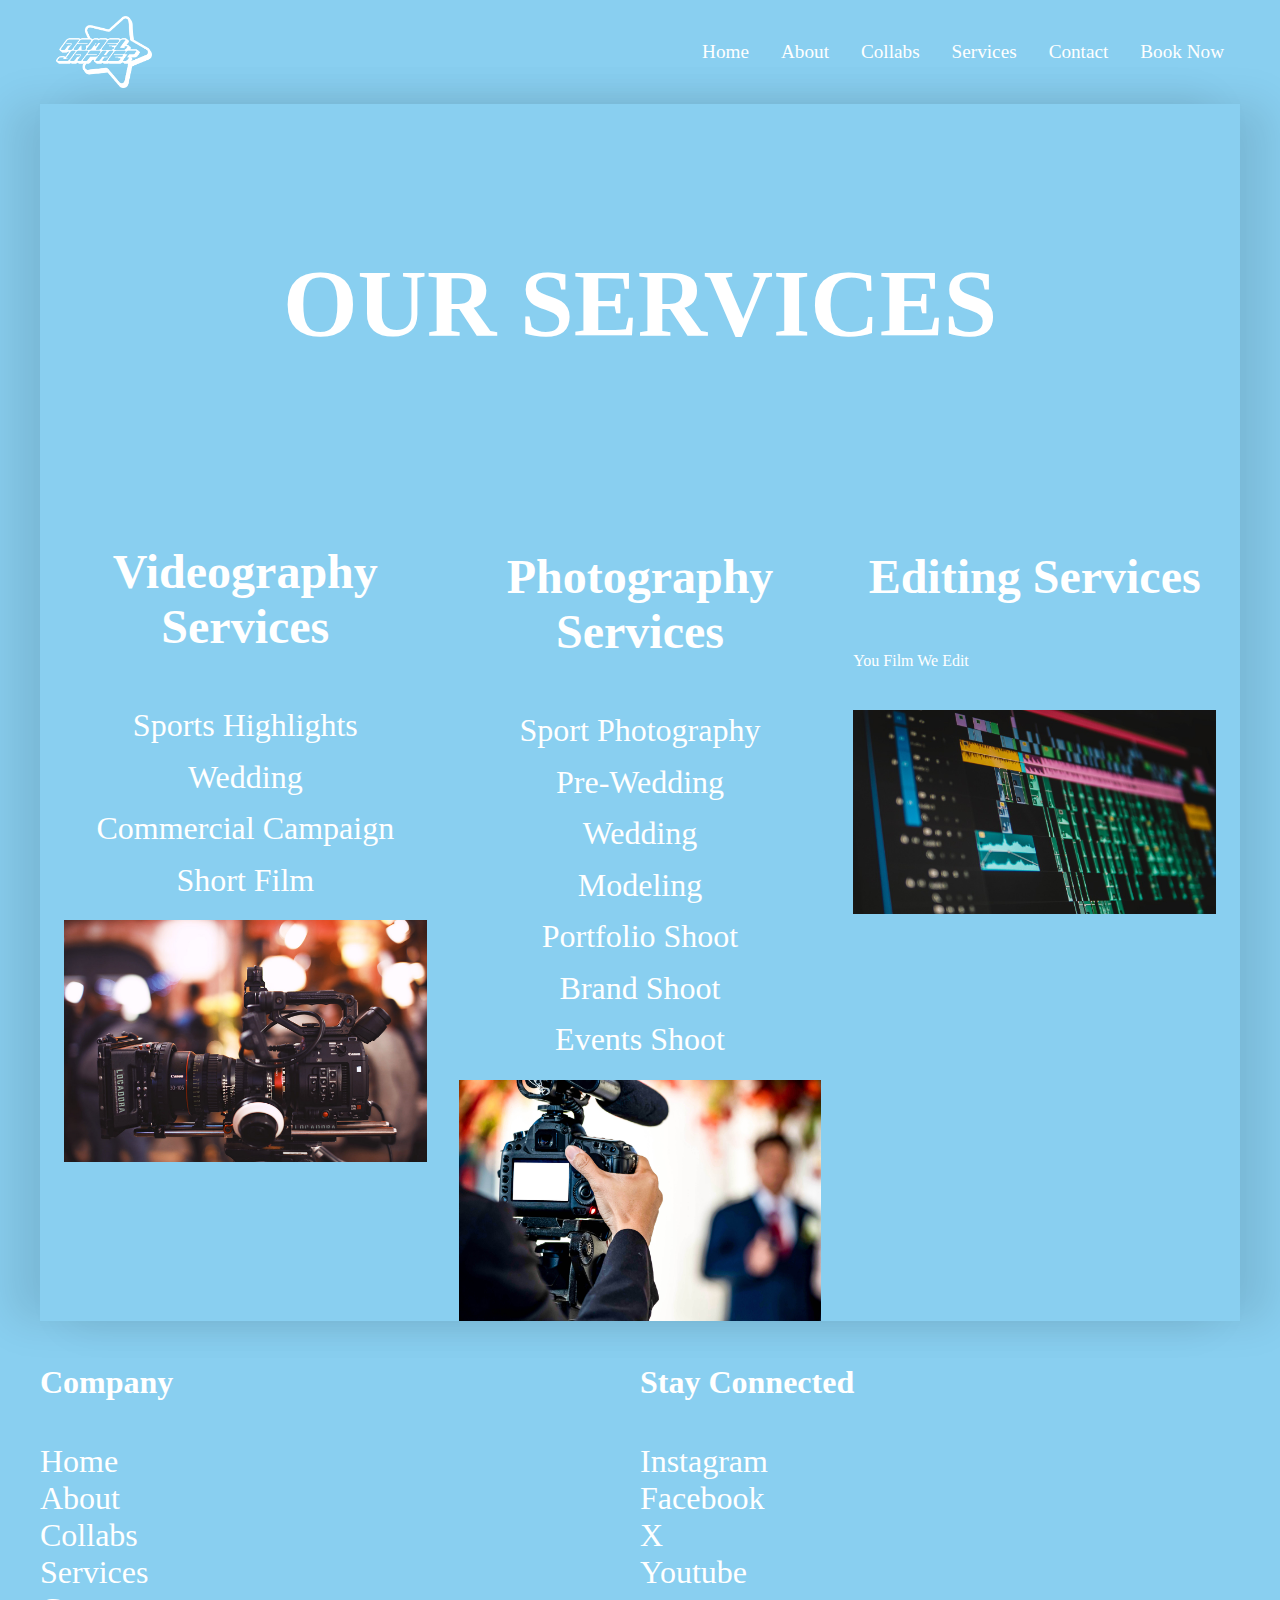
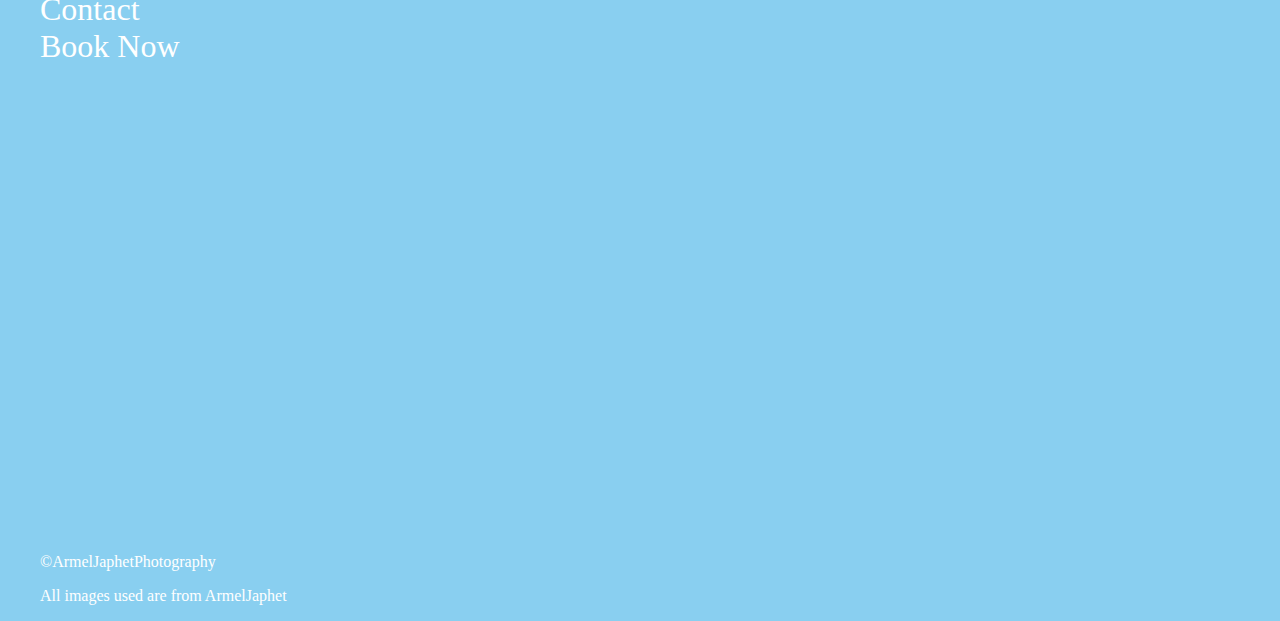
<file: services.html>
<!DOCTYPE html>
<html lang="en">

<head>
  <meta charset="UTF-8" />
  <meta name="viewport" content="width=device-width, initial-scale=1.0" />
  <title>ArmelJaphetPhotography</title>
  <link rel="stylesheet" href="./Styles/site.css" />
  <link href="https://fonts.googleapis.com/css2?family=Poppins:ital,wght@0,300;1,300&display=swap" rel="stylesheet" />
  <link rel="shortcut icon" href="./Images/logoBlack.png" type="image/x-icon">
</head>

<body>
  <header>
    <nav class="nav">
      <input type="checkbox" id="navcheckbox" class="navcheckbox" />
      <label for="navcheckbox" class="navtoggle">
        <svg class="menu" width="100px" height="100px" viewBox="0 0 24 24" fill="none"
          xmlns="http://www.w3.org/2000/svg">
          <path fill-rule="evenodd" clip-rule="evenodd"
            d="M4 5C3.44772 5 3 5.44772 3 6C3 6.55228 3.44772 7 4 7H20C20.5523 7 21 6.55228 21 6C21 5.44772 20.5523 5 20 5H4ZM7 12C7 11.4477 7.44772 11 8 11H20C20.5523 11 21 11.4477 21 12C21 12.5523 20.5523 13 20 13H8C7.44772 13 7 12.5523 7 12ZM13 18C13 17.4477 13.4477 17 14 17H20C20.5523 17 21 17.4477 21 18C21 18.5523 20.5523 19 20 19H14C13.4477 19 13 18.5523 13 18Z" />
        </svg>
        <svg class="close" height="100px" width="100px" version="1.1" id="Capa_1" xmlns="http://www.w3.org/2000/svg"
          xmlns:xlink="http://www.w3.org/1999/xlink" viewBox="0 0 460.775 460.775" xml:space="preserve">
          <path d="M285.08,230.397L456.218,59.27c6.076-6.077,6.076-15.911,0-21.986L423.511,4.565c-2.913-2.911-6.866-4.55-10.992-4.55
                   c-4.127,0-8.08,1.639-10.993,4.55l-171.138,171.14L59.25,4.565c-2.913-2.911-6.866-4.55-10.993-4.55
                   c-4.126,0-8.08,1.639-10.992,4.55L4.558,37.284c-6.077,6.075-6.077,15.909,0,21.986l171.138,171.128L4.575,401.505
                   c-6.074,6.077-6.074,15.911,0,21.986l32.709,32.719c2.911,2.911,6.865,4.55,10.992,4.55c4.127,0,8.08-1.639,10.994-4.55
                    l171.117-171.12l171.118,171.12c2.913,2.911,6.866,4.55,10.993,4.55c4.128,0,8.081-1.639,10.992-4.55l32.709-32.719
                    c6.074-6.075,6.074-15.909,0-21.986L285.08,230.397z" />
        </svg>
      </label>
      <ul class="navmenu">
        <li><a href="index.html"> <img src="./Images/logoWhite.png" alt="Armeljaphet logo"> </a></li>
        <li> <a href="index.html">Home</a></li>
        <li> <a href="aboutus.html">About</a></li>
        <li> <a href="portfolio.html">Collabs</a></li>
        <li> <a href="services.html">Services</a></li>
        <li> <a href="contact.html">Contact</a></li>
        <li> <a href="booknow.html">Book Now</a></li>
      </ul>
    </nav>
  </header>

  <main class="headServ">
    <div id="headertitle">
      <h1>OUR SERVICES</h1>
    </div>

    <div class="ServiceCon">
      <div id="serv1" class="Services">
        <h2>Photography Services</h2>
        <ul>
          <li>Sport Photography</li>
          <li>Pre-Wedding</li>
          <li>Wedding</li>
          <li>Modeling</li>
          <li>portfolio Shoot</li>
          <li>Brand Shoot</li>
          <li>Events Shoot</li>
        </ul>
        <img src="./Images/services.jpg" alt="photography Services">
      </div>
      <div id="serv2" class="Services">
        <h2>videography Services</h2>
        <ul>
          <li>sports highlights</li>
          <li>Wedding</li>
          <li>Commercial campaign</li>
          <li>Short film</li>
        </ul>
        <img src="./Images/cinematographyservice.jpg" alt="cinematography Services">
      </div>
      <div id="serv3" class="Services">
        <h2>Editing Services</h2>
        <p>You Film We Edit</p>
        <img src="./Images/editingservice.jpeg" alt="cinematography Services">
      </div>
    </div>
  </main>

  <footer>
    <div class="container">
      <div class="foottitle" id="foot1">
        <h4>Company</h4>
        <ul>
          <li><a href="index.html">Home</a></li>
          <li><a href="aboutus.html">About</a></li>
          <li><a href="portfolio.html">Collabs</a></li>
          <li><a href="services.html">Services</a></li>
          <li><a href="contact.html">Contact</a></li>
          <li><a href="booknow.html">Book Now</a></li>
        </ul>
      </div>

      <div class="foottitle" id="foot2">
        <h4>Stay Connected</h4>
        <ul>
          <li>
            <a href="https://instagram.com/armeljaphet?igshid=MzRlODBiNWFlZA==" target="_blank">Instagram</a>
          </li>
          <li><a href="aboutus.html" target="_blank">Facebook</a></li>
          <li><a href="portfolio.html" target="_blank">X</a></li>
          <li>
            <a href="https://www.youtube.com/@Armelly" target="_blank">youtube</a>
          </li>
        </ul>
      </div>
      <div class="copyright info">
        <span> &copy;ArmelJaphetPhotography</span>
        <p>All images used are from ArmelJaphet</p>
      </div>
    </div>
  </footer>



</body>

</html>
</file>
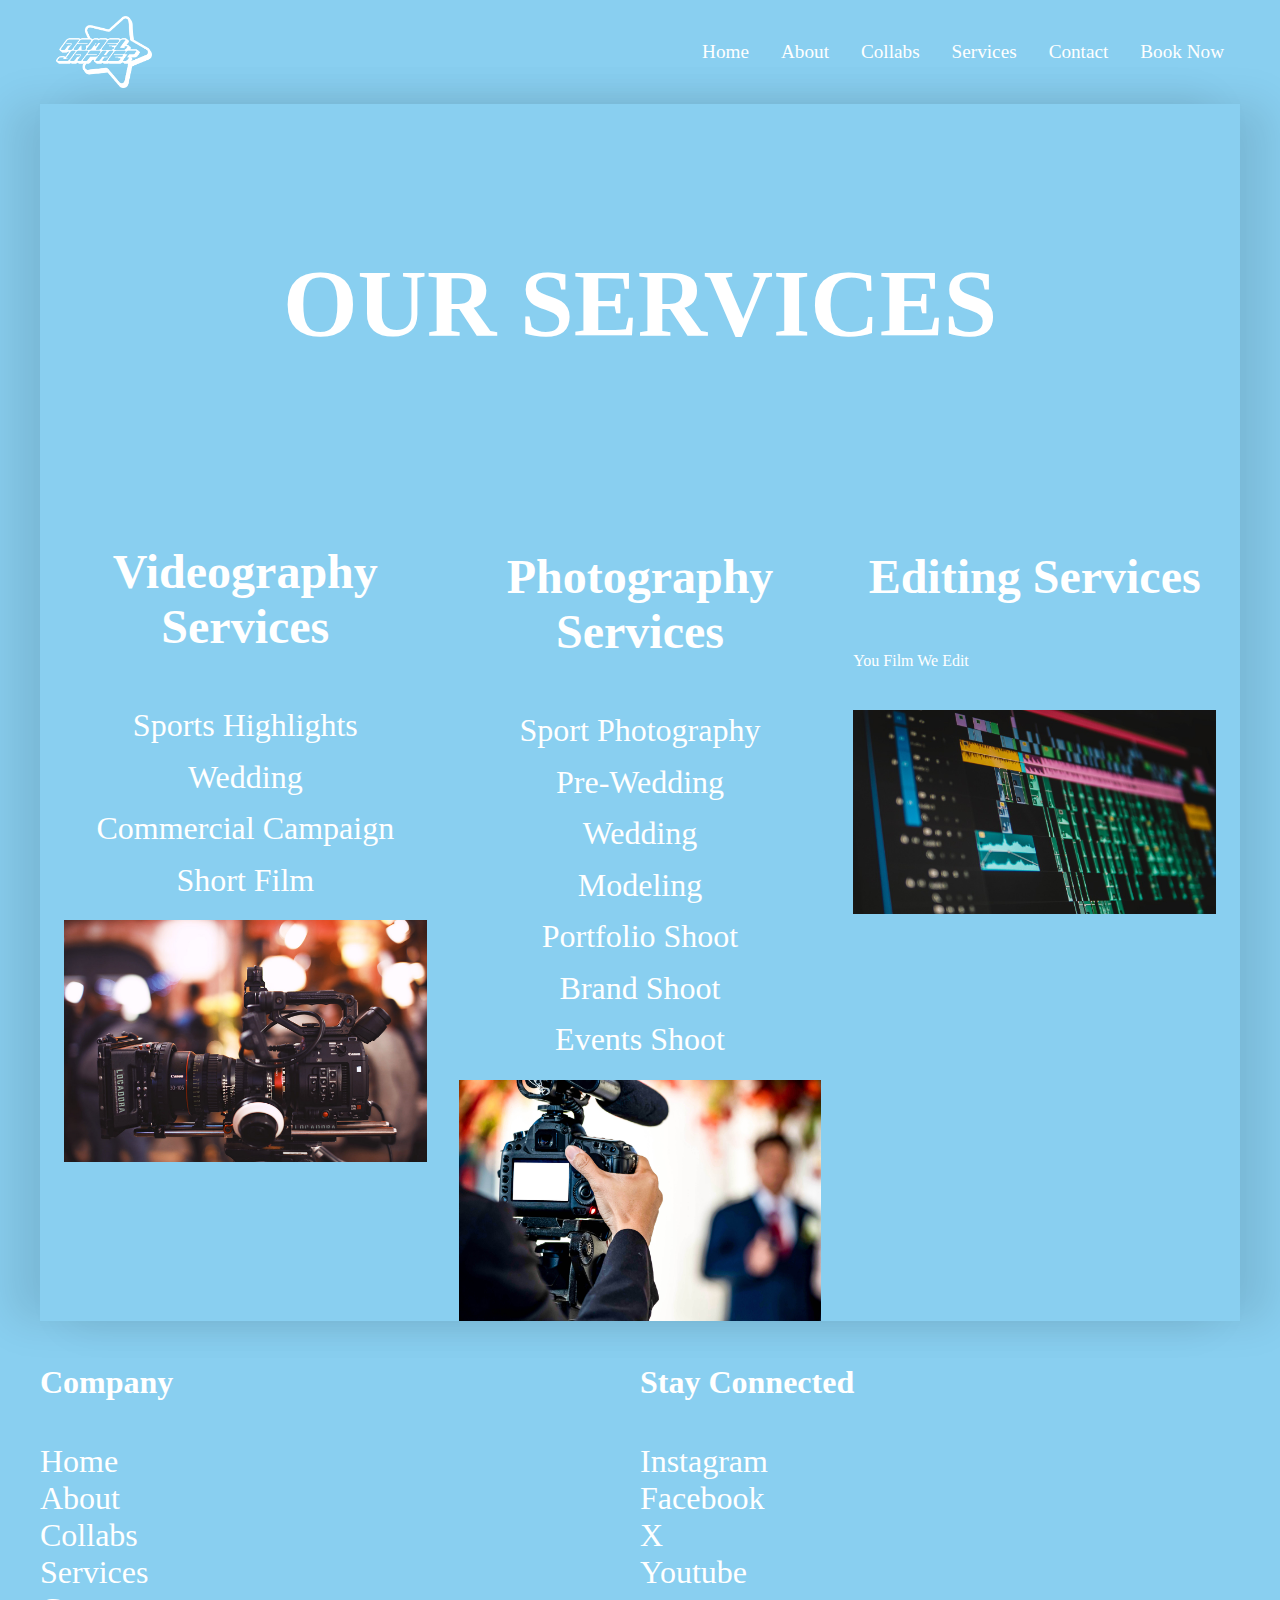
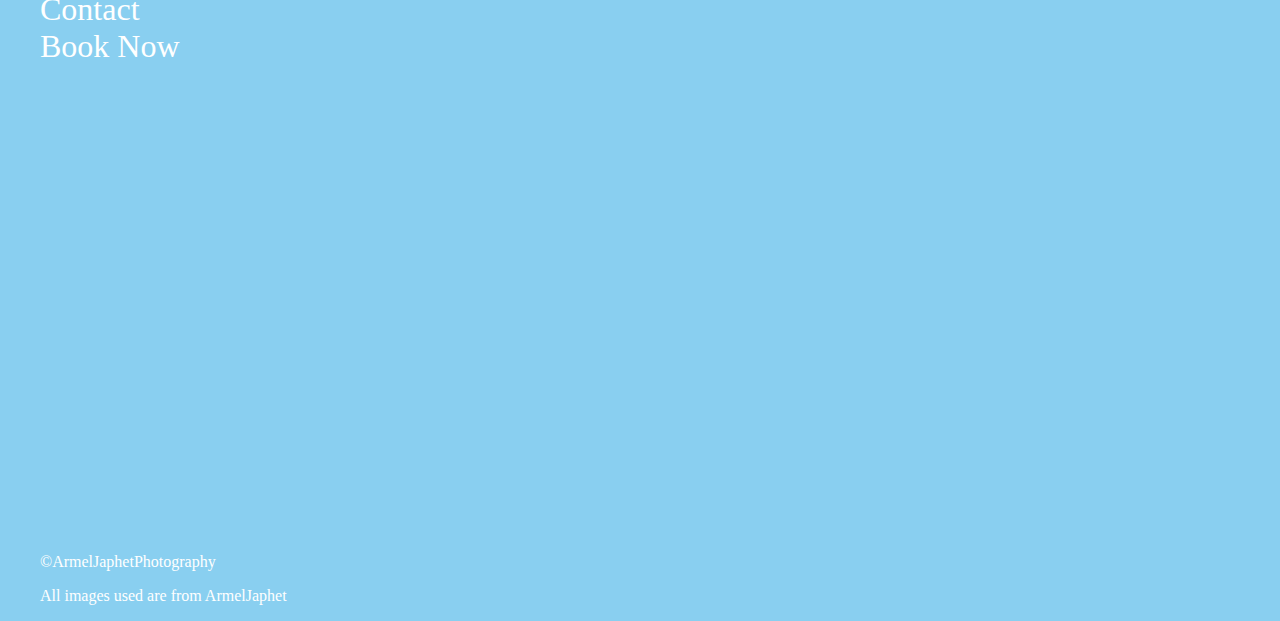
<file: AYameogo_H10A01_A2/services.html>
<!DOCTYPE html>
<html lang="en">

<head>
  <meta charset="UTF-8" />
  <meta name="viewport" content="width=device-width, initial-scale=1.0" />
  <title>ArmelJaphetPhotography</title>
  <link rel="stylesheet" href="./Styles/site.css" />
  <link href="https://fonts.googleapis.com/css2?family=Poppins:ital,wght@0,300;1,300&display=swap" rel="stylesheet" />
  <link rel="shortcut icon" href="./Images/logoBlack.png" type="image/x-icon">
</head>

<body>
  <header>
    <nav class="nav">
      <input type="checkbox" id="navcheckbox" class="navcheckbox" />
      <label for="navcheckbox" class="navtoggle">
        <svg class="menu" width="100px" height="100px" viewBox="0 0 24 24" fill="none"
          xmlns="http://www.w3.org/2000/svg">
          <path fill-rule="evenodd" clip-rule="evenodd"
            d="M4 5C3.44772 5 3 5.44772 3 6C3 6.55228 3.44772 7 4 7H20C20.5523 7 21 6.55228 21 6C21 5.44772 20.5523 5 20 5H4ZM7 12C7 11.4477 7.44772 11 8 11H20C20.5523 11 21 11.4477 21 12C21 12.5523 20.5523 13 20 13H8C7.44772 13 7 12.5523 7 12ZM13 18C13 17.4477 13.4477 17 14 17H20C20.5523 17 21 17.4477 21 18C21 18.5523 20.5523 19 20 19H14C13.4477 19 13 18.5523 13 18Z" />
        </svg>
        <svg class="close" height="100px" width="100px" version="1.1" id="Capa_1" xmlns="http://www.w3.org/2000/svg"
          xmlns:xlink="http://www.w3.org/1999/xlink" viewBox="0 0 460.775 460.775" xml:space="preserve">
          <path d="M285.08,230.397L456.218,59.27c6.076-6.077,6.076-15.911,0-21.986L423.511,4.565c-2.913-2.911-6.866-4.55-10.992-4.55
                   c-4.127,0-8.08,1.639-10.993,4.55l-171.138,171.14L59.25,4.565c-2.913-2.911-6.866-4.55-10.993-4.55
                   c-4.126,0-8.08,1.639-10.992,4.55L4.558,37.284c-6.077,6.075-6.077,15.909,0,21.986l171.138,171.128L4.575,401.505
                   c-6.074,6.077-6.074,15.911,0,21.986l32.709,32.719c2.911,2.911,6.865,4.55,10.992,4.55c4.127,0,8.08-1.639,10.994-4.55
                    l171.117-171.12l171.118,171.12c2.913,2.911,6.866,4.55,10.993,4.55c4.128,0,8.081-1.639,10.992-4.55l32.709-32.719
                    c6.074-6.075,6.074-15.909,0-21.986L285.08,230.397z" />
        </svg>
      </label>
      <ul class="navmenu">
        <li><a href="index.html"> <img src="/Images/logoWhite.png" alt="Armeljaphet logo"> </a></li>
        <li> <a href="index.html">Home</a></li>
        <li> <a href="aboutus.html">About</a></li>
        <li> <a href="portfolio.html">Collabs</a></li>
        <li> <a href="services.html">Services</a></li>
        <li> <a href="contact.html">Contact</a></li>
        <li> <a href="booknow.html">Book Now</a></li>
      </ul>
    </nav>
  </header>

  <main class="headServ">
    <div id="headertitle">
      <h1>OUR SERVICES</h1>
    </div>

    <div class="ServiceCon">
      <div id="serv1" class="Services">
        <h2>Photography Services</h2>
        <ul>
          <li>Sport Photography</li>
          <li>Pre-Wedding</li>
          <li>Wedding</li>
          <li>Modeling</li>
          <li>portfolio Shoot</li>
          <li>Brand Shoot</li>
          <li>Events Shoot</li>
        </ul>
        <img src="./Images/services.jpg" alt="photography Services">
      </div>
      <div id="serv2" class="Services">
        <h2>videography Services</h2>
        <ul>
          <li>sports highlights</li>
          <li>Wedding</li>
          <li>Commercial campaign</li>
          <li>Short film</li>
        </ul>
        <img src="./Images/cinematographyservice.jpg" alt="cinematography Services">
      </div>
      <div id="serv3" class="Services">
        <h2>Editing Services</h2>
        <p>You Film We Edit</p>
        <img src="./Images/editingservice.jpeg" alt="cinematography Services">
      </div>
    </div>
  </main>

  <footer>
    <div class="container">
      <div class="foottitle" id="foot1">
        <h4>Company</h4>
        <ul>
          <li><a href="index.html">Home</a></li>
          <li><a href="aboutus.html">About</a></li>
          <li><a href="portfolio.html">Collabs</a></li>
          <li><a href="services.html">Services</a></li>
          <li><a href="contact.html">Contact</a></li>
          <li><a href="booknow.html">Book Now</a></li>
        </ul>
      </div>

      <div class="foottitle" id="foot2">
        <h4>Stay Connected</h4>
        <ul>
          <li>
            <a href="https://instagram.com/armeljaphet?igshid=MzRlODBiNWFlZA==" target="_blank">Instagram</a>
          </li>
          <li><a href="aboutus.html" target="_blank">Facebook</a></li>
          <li><a href="portfolio.html" target="_blank">X</a></li>
          <li>
            <a href="https://www.youtube.com/@Armelly" target="_blank">youtube</a>
          </li>
        </ul>
      </div>
      <div class="copyright info">
        <span> &copy;ArmelJaphetPhotography</span>
        <p>All images used are from ArmelJaphet</p>
      </div>
    </div>
  </footer>



</body>

</html>
</file>
<file: Styles/site.css>
*,
*::before *::after {
    margin: 0;
    padding: 0;
    box-sizing: border-box;
    font-family: "Poppins", sans-serif, arial;
}

:root {
    --main-radius: 5px;
    --main-padding: 5px;
}

html {
    box-sizing: border-box;
}

body {
    background-color: #89CFF0;
    font-weight: 500;
    color: #fff;
    height: 100vh;

}

nav {
    margin: auto;
    max-inline-size: 1200px;
}

.nav .navtoggle {
    position: absolute;
    cursor: pointer;
    margin: 0rem 1rem;
    right: 0;

}

.nav .navtoggle svg {
    width: 3rem;
    fill: #fff;
}

.nav .navtoggle .close {
    display: none;
}

.nav .navtoggle .menu {
    margin-top: -1rem;
}

.nav .navcheckbox {
    display: none;
}

.nav .navmenu {
    display: flex;
    flex-direction: column;
    gap: 2rem;
    align-items: center;
    margin: 1rem;
}

.nav .navmenu li {
    list-style: none;
    display: none;

    &:first-child {
        margin-right: auto;
        /* either that or keep auto */
        display: block;
    }
}

.nav .navmenu li a {
    text-decoration: none;
    color: inherit;
    font-size: 1.2rem;

}

.nav .navmenu li a img {
    width: 6rem;
}

ul {
    padding-left: 0;
}

label {
    display: flex;
    flex-direction: column;
    width: 70px;
    cursor: pointer;
}

/* open and close menu animation */
#navcheckbox:checked~ul.navmenu li {
    display: block;
}

#navcheckbox:checked~label.navtoggle .close {
    display: block;
}

#navcheckbox:checked~label.navtoggle .menu {
    display: none;
}

/* main css*/
.home .content {
    z-index: 888;
    color: #fff;
    width: 70%;
    margin-top: 50px
}

.home .content h1 {
    font-size: 2.5em;
    font-weight: 600;
    text-transform: uppercase;
    letter-spacing: 6px;
    line-height: 40px;
    margin-bottom: 1vh;
}

p .float{
width: 90px;
float: right;

}


section div {
    margin: auto;
    width: 50%;
    padding: 2vh;
}

.home {
    position: relative;
    min-height: 50vh;
    width: 100%;
    display: flex;
    justify-content: start;
    flex-direction: column;
}

.home .content {
    z-index: 888;
    color: #fff;
    width: 70%;
    margin-top: 2rem;
}

.home .content h1 {
    font-size: 2em;
    font-weight: 600;
    text-transform: uppercase;
    letter-spacing: 6px;
    line-height: 40px;
    margin-bottom: 1vh;
}

.home .content h1 span {
    font-size: .5em;
    font-weight: 600;
    font-style: italic;
}

.home .content p span {
    font-style: italic;
}

.home .content p {
    margin-bottom: 1.2rem;
}

.home .content a {

    text-decoration: none;
    color: whitesmoke;
    border: 1px solid #fff;
    padding: 2%;
}

.home .content a:hover {
    color: black;
    background-color: #fff;
    transition: 0.3s;
}

h2 {
    font-weight: 400;
    font-size: 1.2rem;
    text-transform: capitalize;
    margin: 0;
}

h3 {
    font-size: 1.4em;
}

img,
video {
    display: block;
    width: 100%;
}

main {
    max-width: 900px;
    margin: auto;
    box-shadow: 30px 0px 40px rgba(0, 0, 0, 0.1),
        -30px 0px 40px rgba(0, 0, 0, 0.1);

}

#header {
    padding: 1.5rem;
    text-align: center;
    background-color: #89CFF0;

}

#header h2 {
    font-size: 1.3888888889em;
    border-left: dotted 1px #fff;
    border-right: dotted 1px #fff;
    display: inline-block;
    padding-right: 1rem;
    padding-left: 1rem;
}

.caption {
    padding: 0.8rem;
    text-align: center;
}


/* about us page picture*/
.aboutuspic {
    margin-top: 3em;
    padding: 1rem;
    text-align: center;
}

/* porfolio layout for grid*/
.picContainer {
    display: grid;
    grid-template-columns: 1fr;
    grid-template-rows: 1fr 1fr 1fr 1fr 1fr 1fr;
    grid-template-areas:
        "pic1"
        "pic2"
        "pic3"
        "pic4"
        "pic5"
        "pic6"
    ;
    grid-gap: 2em;
    padding-top: 5%;
}

.picContainer img {
    width: 100%;
    height: 100%;
    object-fit: cover;
}

#pic1 {
    grid-area: pic1;
    border-radius: var(--main-radius);
    padding-top: var(--main-padding);
}

#pic2 {
    grid-area: pic2;
    border-radius: var(--main-radius);
    padding-top: var(--main-padding);
}

#pic3 {
    grid-area: pic3;
    border-radius: var(--main-radius);
    padding-top: var(--main-padding);
}

#pic4 {
    grid-area: pic4;
    border-radius: var(--main-radius);
    padding-top: var(--main-padding);
}

#pic5 {
    grid-area: pic5;
    border-radius: var(--main-radius);
    padding-top: var(--main-padding);
}

#pic6 {
    grid-area: pic6;
    border-radius: var(--main-radius);
    padding-top: var(--main-padding);

}

/* Service page*/
.ServiceCon {
    display: grid;
    grid-template-columns: 1fr;
    grid-template-rows: 1fr 1fr 1fr;
    justify-content: center;
    grid-template-areas:
        "serv1"
        "serv2"
        "serv3";
    grid-gap: 2em;
    padding-top: 2%;
    
}


#serv1 {
    grid-area: serv1;
    border-radius: var(--main-radius);
    padding-top: var(--main-padding);
}

#serv1 {
    grid-area: serv2;
    border-radius: var(--main-radius);
    padding-top: var(--main-padding);
    block-size: fit-content;

}

#serv3 {
    grid-area: serv3;
    border-radius: var(--main-radius);
    padding-top: var(--main-padding);
}

.Services ul {
    list-style: none;
}

.Services ul li{
    text-decoration: none;
    font-size: 2em;
    text-align: center;
    padding: 1.5%;
   text-transform: capitalize;
   margin-bottom: 1%;
}

.Services p{
    padding-bottom: 1.5em;
}


.ServiceCon h1{
    text-align: center; 
}
.Services h2 {
    text-align: center;
    font-weight: 700;
    font-size: 3em;
    padding-top: 3rem;
    padding-bottom: 2rem;
    text-transform: capitalize;
}

#headertitle{
    display: block;
    margin: auto;
    font-size: 3em;
    text-align: center;
    padding-top: 5rem;
    padding-bottom: 3rem;
    font-weight: 700;
   

}





/*footer */

footer .container ul {
    list-style: none;
}

footer .container ul a {
    text-decoration: none;
    color: #fff;
    font-size: 2em;
}


.container {
    display: grid;
    height: 100vh;
    grid-template-columns: 1fr;
    grid-template-rows: 1fr 1fr;
    grid-template-areas:
        "foot1"
        "foot2"
    ;
}

.footer .container h4 {
    text-transform: capitalize;
    margin-bottom: .5em;
    font-weight: 500;
    position: relative;
}



footer .container ul li a {
    text-transform: capitalize;
    color: #fff;
    position: relative;
    text-decoration: none;
    font-weight: 300;
    display: block;
    transition: all 0.3s ease;

}

footer .container ul li a:hover {
    color: black;
    font-size: 3em;
    padding-left: 10px;
}



h4 {
    font-size: 2em;
}



#foot1 {
    grid-area: foot1;
    margin-bottom: var(--main-padding);

}

#foot2 {
    grid-area: foot2;
    margin-bottom: var(--main-padding);

}

.foottitle {
    bottom: 0;
}

.picContainer div {
    display: flex;
    justify-content: center;
    align-items: start;
    overflow: hidden;
}


div .copyrightinfo{
margin-top: 0%;
}







@media (min-width:768px) {
    .nav .navtoggle {
        display: none;
    }

    .nav .navmenu {
        flex-direction: row;
    }

    .nav .navmenu li {
        display: block;
    }

    header .nav .navmenu a:hover {
        color: black;
        text-decoration: underline;
        transition: .3s;

    }

    main {
        max-width: 1200px;
    }

    .home .content p {
        margin-bottom: 2rem;
        font-size: 1.5em;
    }

    /*porfolio display container*/
    .picContainer {
        grid-template-columns: 1fr 1fr 1fr;
        grid-template-rows: 1fr 1fr;
        grid-template-areas:
            "pic1 pic2 pic3"
            "pic4 pic5 pic6";
        grid-gap: 1%;
        padding-top: 3%;

    }

    .ServiceCon {
        display: grid;
        grid-template-columns: 1fr 1fr 1fr;
        justify-content: center;
        grid-template-areas:
            "serv1 serv2 serv3";
        grid-template-rows: auto;

        padding-left: 2%;
        padding-right: 2%;
    }



    /* footer*/
    .container {
        margin: auto;
        max-inline-size: 1200px;
        display: grid;
        height: 100vh;
        grid-template-columns: 1fr 1fr;
        grid-template-rows: 1fr;
        grid-template-areas:
            "foot1 foot2"
        ;
    }



}
</file>
<file: AYameogo_H10A01_A2/Styles/site.css>
*,
*::before *::after {
    margin: 0;
    padding: 0;
    box-sizing: border-box;
    font-family: "Poppins", sans-serif, arial;
}

:root {
    --main-radius: 5px;
    --main-padding: 5px;
}

html {
    box-sizing: border-box;
}

body {
    background-color: #89CFF0;
    font-weight: 500;
    color: #fff;
    height: 100vh;

}

nav {
    margin: auto;
    max-inline-size: 1200px;
}

.nav .navtoggle {
    position: absolute;
    cursor: pointer;
    margin: 0rem 1rem;
    right: 0;

}

.nav .navtoggle svg {
    width: 3rem;
    fill: #fff;
}

.nav .navtoggle .close {
    display: none;
}

.nav .navtoggle .menu {
    margin-top: -1rem;
}

.nav .navcheckbox {
    display: none;
}

.nav .navmenu {
    display: flex;
    flex-direction: column;
    gap: 2rem;
    align-items: center;
    margin: 1rem;
}

.nav .navmenu li {
    list-style: none;
    display: none;

    &:first-child {
        margin-right: auto;
        /* either that or keep auto */
        display: block;
    }
}

.nav .navmenu li a {
    text-decoration: none;
    color: inherit;
    font-size: 1.2rem;

}

.nav .navmenu li a img {
    width: 6rem;
}

ul {
    padding-left: 0;
}

label {
    display: flex;
    flex-direction: column;
    width: 70px;
    cursor: pointer;
}

/* open and close menu animation */
#navcheckbox:checked~ul.navmenu li {
    display: block;
}

#navcheckbox:checked~label.navtoggle .close {
    display: block;
}

#navcheckbox:checked~label.navtoggle .menu {
    display: none;
}

/* main css*/
.home .content {
    z-index: 888;
    color: #fff;
    width: 70%;
    margin-top: 50px
}

.home .content h1 {
    font-size: 2.5em;
    font-weight: 600;
    text-transform: uppercase;
    letter-spacing: 6px;
    line-height: 40px;
    margin-bottom: 1vh;
}

p .float{
width: 90px;
float: right;

}


section div {
    margin: auto;
    width: 50%;
    padding: 2vh;
}

.home {
    position: relative;
    min-height: 50vh;
    width: 100%;
    display: flex;
    justify-content: start;
    flex-direction: column;
}

.home .content {
    z-index: 888;
    color: #fff;
    width: 70%;
    margin-top: 2rem;
}

.home .content h1 {
    font-size: 2em;
    font-weight: 600;
    text-transform: uppercase;
    letter-spacing: 6px;
    line-height: 40px;
    margin-bottom: 1vh;
}

.home .content h1 span {
    font-size: .5em;
    font-weight: 600;
    font-style: italic;
}

.home .content p span {
    font-style: italic;
}

.home .content p {
    margin-bottom: 1.2rem;
}

.home .content a {

    text-decoration: none;
    color: whitesmoke;
    border: 1px solid #fff;
    padding: 2%;
}

.home .content a:hover {
    color: black;
    background-color: #fff;
    transition: 0.3s;
}

h2 {
    font-weight: 400;
    font-size: 1.2rem;
    text-transform: capitalize;
    margin: 0;
}

h3 {
    font-size: 1.4em;
}

img,
video {
    display: block;
    width: 100%;
}

main {
    max-width: 900px;
    margin: auto;
    box-shadow: 30px 0px 40px rgba(0, 0, 0, 0.1),
        -30px 0px 40px rgba(0, 0, 0, 0.1);

}

#header {
    padding: 1.5rem;
    text-align: center;
    background-color: #89CFF0;

}

#header h2 {
    font-size: 1.3888888889em;
    border-left: dotted 1px #fff;
    border-right: dotted 1px #fff;
    display: inline-block;
    padding-right: 1rem;
    padding-left: 1rem;
}

.caption {
    padding: 0.8rem;
    text-align: center;
}


/* about us page picture*/
.aboutuspic {
    margin-top: 3em;
    padding: 1rem;
    text-align: center;
}

/* porfolio layout for grid*/
.picContainer {
    display: grid;
    grid-template-columns: 1fr;
    grid-template-rows: 1fr 1fr 1fr 1fr 1fr 1fr;
    grid-template-areas:
        "pic1"
        "pic2"
        "pic3"
        "pic4"
        "pic5"
        "pic6"
    ;
    grid-gap: 2em;
    padding-top: 5%;
}

.picContainer img {
    width: 100%;
    height: 100%;
    object-fit: cover;
}

#pic1 {
    grid-area: pic1;
    border-radius: var(--main-radius);
    padding-top: var(--main-padding);
}

#pic2 {
    grid-area: pic2;
    border-radius: var(--main-radius);
    padding-top: var(--main-padding);
}

#pic3 {
    grid-area: pic3;
    border-radius: var(--main-radius);
    padding-top: var(--main-padding);
}

#pic4 {
    grid-area: pic4;
    border-radius: var(--main-radius);
    padding-top: var(--main-padding);
}

#pic5 {
    grid-area: pic5;
    border-radius: var(--main-radius);
    padding-top: var(--main-padding);
}

#pic6 {
    grid-area: pic6;
    border-radius: var(--main-radius);
    padding-top: var(--main-padding);

}

/* Service page*/
.ServiceCon {
    display: grid;
    grid-template-columns: 1fr;
    grid-template-rows: 1fr 1fr 1fr;
    justify-content: center;
    grid-template-areas:
        "serv1"
        "serv2"
        "serv3";
    grid-gap: 2em;
    padding-top: 2%;
    
}


#serv1 {
    grid-area: serv1;
    border-radius: var(--main-radius);
    padding-top: var(--main-padding);
}

#serv1 {
    grid-area: serv2;
    border-radius: var(--main-radius);
    padding-top: var(--main-padding);
    block-size: fit-content;

}

#serv3 {
    grid-area: serv3;
    border-radius: var(--main-radius);
    padding-top: var(--main-padding);
}

.Services ul {
    list-style: none;
}

.Services ul li{
    text-decoration: none;
    font-size: 2em;
    text-align: center;
    padding: 1.5%;
   text-transform: capitalize;
   margin-bottom: 1%;
}

.Services p{
    padding-bottom: 1.5em;
}


.ServiceCon h1{
    text-align: center; 
}
.Services h2 {
    text-align: center;
    font-weight: 700;
    font-size: 3em;
    padding-top: 3rem;
    padding-bottom: 2rem;
    text-transform: capitalize;
}

#headertitle{
    display: block;
    margin: auto;
    font-size: 3em;
    text-align: center;
    padding-top: 5rem;
    padding-bottom: 3rem;
    font-weight: 700;
   

}





/*footer */

footer .container ul {
    list-style: none;
}

footer .container ul a {
    text-decoration: none;
    color: #fff;
    font-size: 2em;
}


.container {
    display: grid;
    height: 100vh;
    grid-template-columns: 1fr;
    grid-template-rows: 1fr 1fr;
    grid-template-areas:
        "foot1"
        "foot2"
    ;
}

.footer .container h4 {
    text-transform: capitalize;
    margin-bottom: .5em;
    font-weight: 500;
    position: relative;
}



footer .container ul li a {
    text-transform: capitalize;
    color: #fff;
    position: relative;
    text-decoration: none;
    font-weight: 300;
    display: block;
    transition: all 0.3s ease;

}

footer .container ul li a:hover {
    color: black;
    font-size: 3em;
    padding-left: 10px;
}



h4 {
    font-size: 2em;
}



#foot1 {
    grid-area: foot1;
    margin-bottom: var(--main-padding);

}

#foot2 {
    grid-area: foot2;
    margin-bottom: var(--main-padding);

}

.foottitle {
    bottom: 0;
}

.picContainer div {
    display: flex;
    justify-content: center;
    align-items: start;
    overflow: hidden;
}


div .copyrightinfo{
margin-top: 0%;
}







@media (min-width:768px) {
    .nav .navtoggle {
        display: none;
    }

    .nav .navmenu {
        flex-direction: row;
    }

    .nav .navmenu li {
        display: block;
    }

    header .nav .navmenu a:hover {
        color: black;
        text-decoration: underline;
        transition: .3s;

    }

    main {
        max-width: 1200px;
    }

    .home .content p {
        margin-bottom: 2rem;
        font-size: 1.5em;
    }

    /*porfolio display container*/
    .picContainer {
        grid-template-columns: 1fr 1fr 1fr;
        grid-template-rows: 1fr 1fr;
        grid-template-areas:
            "pic1 pic2 pic3"
            "pic4 pic5 pic6";
        grid-gap: 1%;
        padding-top: 3%;

    }

    .ServiceCon {
        display: grid;
        grid-template-columns: 1fr 1fr 1fr;
        justify-content: center;
        grid-template-areas:
            "serv1 serv2 serv3";
        grid-template-rows: auto;

        padding-left: 2%;
        padding-right: 2%;
    }



    /* footer*/
    .container {
        margin: auto;
        max-inline-size: 1200px;
        display: grid;
        height: 100vh;
        grid-template-columns: 1fr 1fr;
        grid-template-rows: 1fr;
        grid-template-areas:
            "foot1 foot2"
        ;
    }



}
</file>
